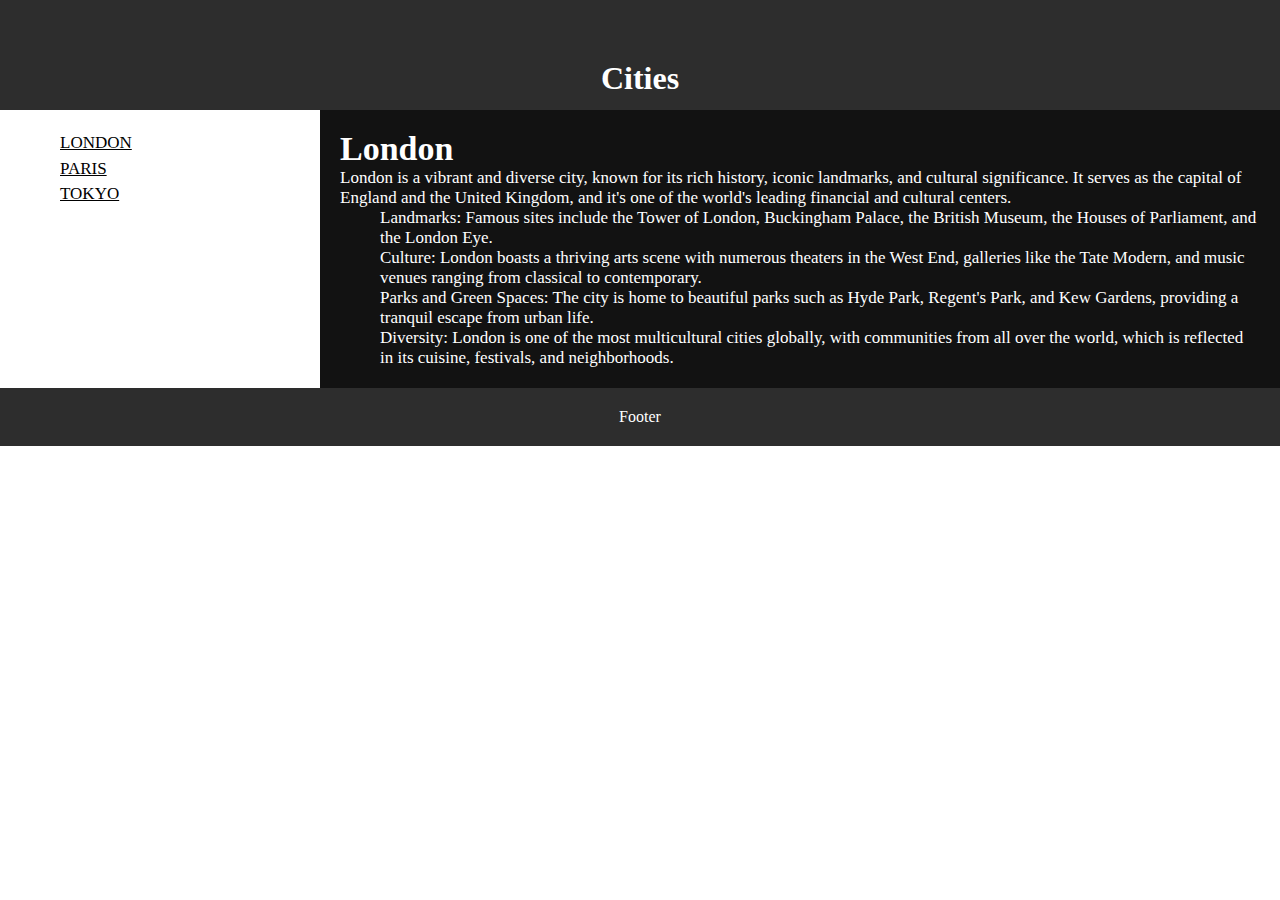
<file: index.html>
<!DOCTYPE html>
<html lang="en">
<head>
    <meta charset="UTF-8">
    <meta name="viewport" content="width=device-width, initial-scale=1.0">
    <title>Document</title>
</head>
    <link rel="stylesheet" href="layout.css">
</head>
<body>
    <header>
        <h1>Cities</h1>
    </header>
    <section>
        <aside>
    <ul>
        <li><a href="#">LONDON</a></li>
        <li><a href="paris.html">PARIS</a></li>
        <li><a href="tokyo.html" >TOKYO</a></li>
    </ul>
        </aside>
        <main>
            <h1>London</h1>
            <p>
                London is a vibrant and diverse city, known for its rich history, iconic landmarks, and cultural significance. It serves as the capital of England and the United Kingdom, and it's one of the world's leading financial and cultural centers.
                <ul>
                    <li>Landmarks: Famous sites include the Tower of London, Buckingham Palace, the British Museum, the Houses of Parliament, and the London Eye.</li>
                    <li>Culture: London boasts a thriving arts scene with numerous theaters in the West End, galleries like the Tate Modern, and music venues ranging from classical to contemporary.</li>
                    <li>Parks and Green Spaces: The city is home to beautiful parks such as Hyde Park, Regent's Park, and Kew Gardens, providing a tranquil escape from urban life.</li>
                    <li> Diversity: London is one of the most multicultural cities globally, with communities from all over the world, which is reflected in its cuisine, festivals, and neighborhoods.</li>
                   
                </ul>
                
            </p>
    
        </main>
    </section>
    <div class="clearfix"></div>
    <footer>Footer</footer>
</body>
</html>
</file>
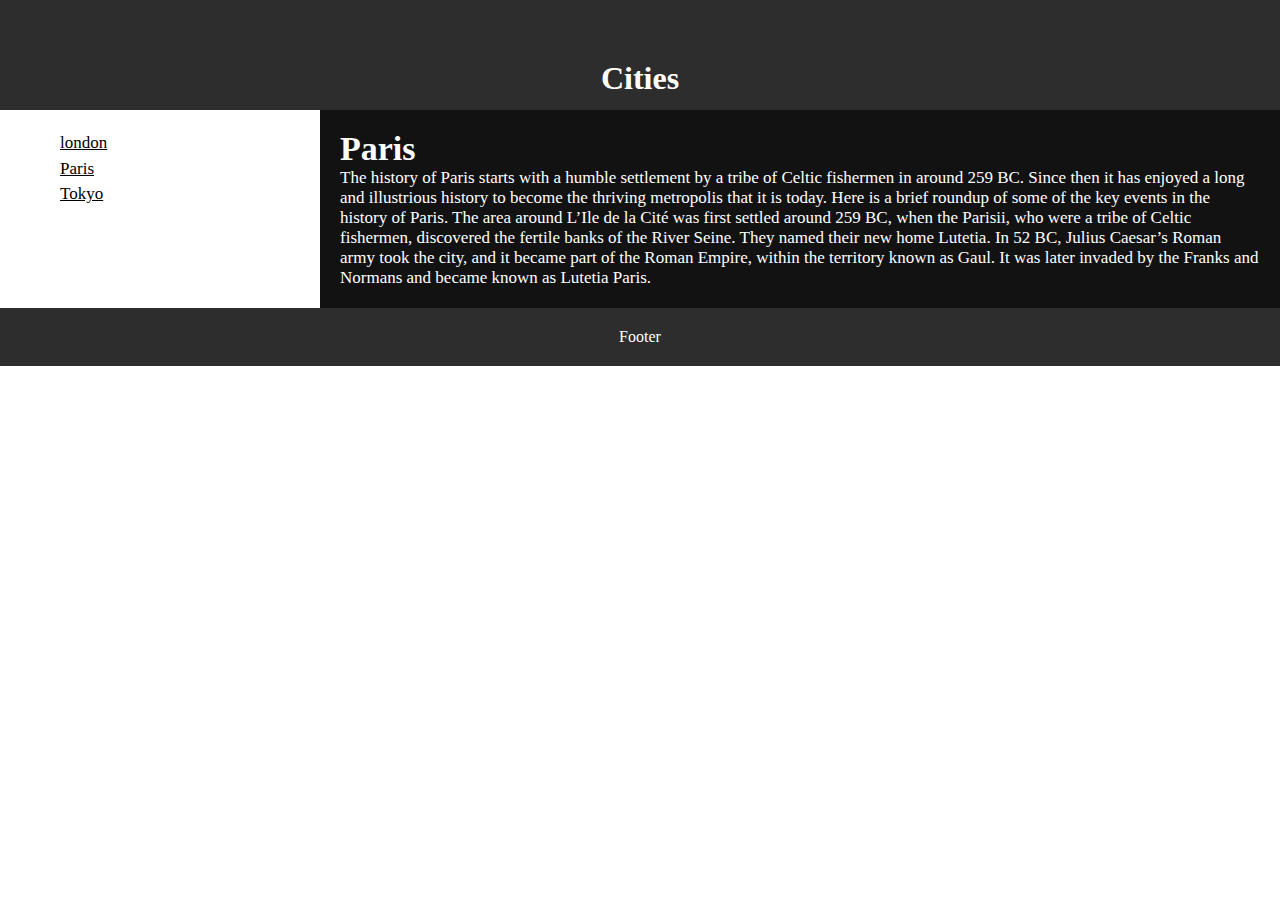
<file: paris.html>
<!DOCTYPE html>
<html lang="en">
<head>
    <meta charset="UTF-8">
    <meta name="viewport" content="width=device-width, initial-scale=1.0">
    <title>Document</title>
</head>
    <link rel="stylesheet" href="layout.css">
</head>
<body>
    <header>
        <h1>Cities</h1>
    </header>
    <section>
        <aside>
    <ul>
        <li><a href="index.html">london</a></li>
        <li><a href="#">Paris</a></li>
        <li><a href="tokyo.html" >Tokyo</a></li>
    </ul>
        </aside>
        <main>
            <h1>Paris</h1>
            <p>
                The history of Paris starts with a humble 
                settlement by a tribe of Celtic fishermen
                 in around 259 BC. Since then it has enjoyed
                  a long and illustrious history to become the thriving metropolis that it is today. 
                  Here is a brief roundup of some of the key events in the history of Paris.
                  The area around L’Ile de la Cité was first settled around 259 BC, when the Parisii, who were a tribe of Celtic fishermen, discovered the fertile banks of the River Seine. They named their new home Lutetia. In 52 BC, Julius Caesar’s Roman army took the city, and it became part of the Roman Empire, within the territory known as Gaul.
                   It was later invaded by the Franks and Normans and became known as Lutetia Paris.
            </p>
    
        </main>
    </section>
    <div class="clearfix"></div>
    <footer>Footer</footer>
    <script>
        
    </script>
</body>
</html>
</file>
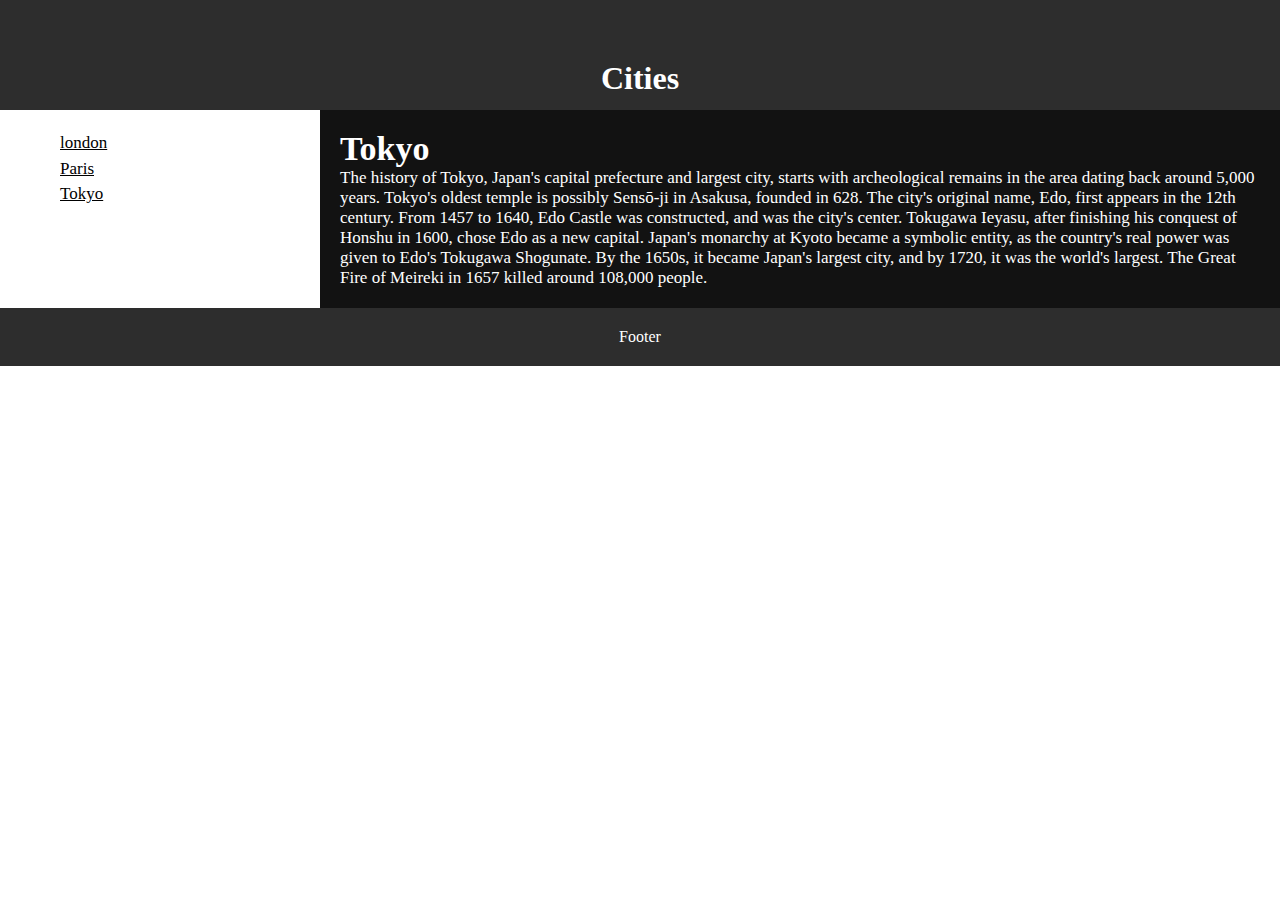
<file: tokyo.html>
<!DOCTYPE html>
<html lang="en">
<head>
    <meta charset="UTF-8">
    <meta name="viewport" content="width=device-width, initial-scale=1.0">
    <title>Document</title>
</head>
    <link rel="stylesheet" href="layout.css">
</head>
<body>
    <header>
        <h1>Cities</h1>
    </header>
    <section>
        <aside>
    <ul>
        <li><a href="index.html">london</a></li>
        <li><a href="paris.html">Paris</a></li>
        <li><a href="#" >Tokyo</a></li>
    </ul>
        </aside>
        <main>
            <h1>Tokyo</h1>
            <p>
                The history of Tokyo, Japan's capital prefecture and largest city, starts with archeological remains in the area dating back around 5,000 years. Tokyo's oldest temple is possibly Sensō-ji in Asakusa, founded in 628. The city's original name, Edo, first appears in the 12th century. From 1457 to 1640, Edo Castle was constructed, and was the city's center. Tokugawa Ieyasu, after finishing his conquest of Honshu in 1600, chose Edo as a new capital. Japan's monarchy at Kyoto became a symbolic entity, as the country's real power was given to Edo's Tokugawa Shogunate. By the 1650s, it became Japan's largest city, and by 1720, it was the world's largest. The Great Fire of Meireki in 1657 killed around 108,000 people.     
                
            </p>
    
        </main>
    </section>
    <div class="clearfix"></div>
    <footer>Footer</footer>
    <script>
        
    </script>
</body>
</html>
</file>
<file: layout.css>
*{
    margin: 0;
    list-style-type: none;
}
header{
    height: 50px;
    text-align: center;
    background-color: #2D2D2D;
    color: white;
    padding-top: 60px;
}
section{
    display: grid;
    grid-template-columns: 25% 1fr;
    /* background-color: wheat; */
    height: 100%;
    }
aside{
    padding: 20px;
    box-sizing: border-box;
    font-size: 17px;
}
li >a {
    /* text-decoration: none; */
    line-height: 1.5;
    color: black;
}
    
    main{
        background-color: #121212;
        color: white;
        height: 100%;
        padding: 20px;
        box-sizing: border-box;
        font-size: 17px;
    }
    .clearfix{
        clear: both;
    }
    footer{
        text-align: center;
        background-color:#2D2D2D;
        color: white;
        padding: 20px;
    }
</file>
